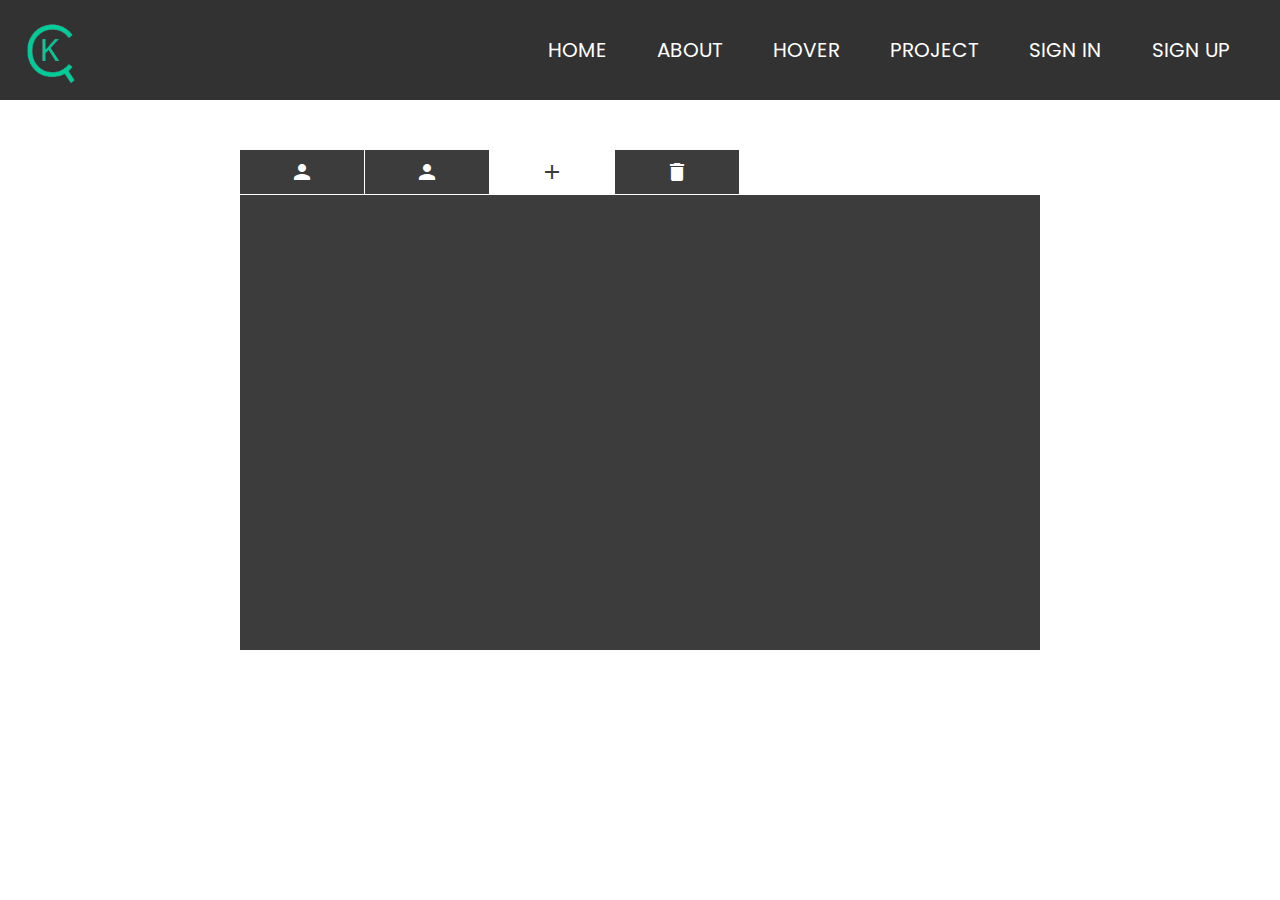
<file: index.html>
<!DOCTYPE html>
<html lang="en">
<head>
    <meta charset="UTF-8">
    <meta http-equiv="X-UA-Compatible" content="IE=edge">
    <meta name="viewport" content="width=device-width, initial-scale=1.0">
    <title>Document</title>
    <link rel="stylesheet" href="test2.css">
    <link rel="stylesheet" href="https://fonts.googleapis.com/icon?family=Material+Icons">
    <link rel="icon"  type="images/x-icons" href="image/k.png">
</head>
<body>
<!--Menu-->
  <div class="logo">
    <img src="image/k.png" height="100" width="100">
    <ul>
      <div class="rwd-change">
        <li><a href="" >Home</a></li>
        <li><a href="#about" >About</a></li>
        <li><a href="" >Hover</a></li>
        <li><a href="" >Project</a></li>
        <li><a href="" >Sign In</a></li>
        <li><a href="" >Sign up</a></li>
      </div>
     <li class="hamburger">
      <div class="line"></div>
      <div class="line"></div>
      <div class="line"></div>
    </li>
    </ul>
  </div>
<!--About-->
  <div id="about">
    <ul id="information">
      <li><a href="#nhat-phi-inf" class="material-icons">person</a></li>
      <li><a href="#chau-kiet-inf" class="material-icons">person</a></li>
      <li><a href="#add-new-inf" class="material-icons" id="add">add</a></li>
      <li><a href="#add-new-inf" class="material-icons" id="delete">delete</a></li>
    </ul>
    <div id="nhat-phi-inf">
      <p class="material-icons" id="inf1">account_box</p>
      <pre class="inf1">
          Name: Nguyen Nhat Phi
          Age: 19 years old
          Front End Developer (FE)
      </pre>
    </div>
    <div id="chau-kiet-inf">
      <p class="material-icons" id="inf2">account_box</p>
      <pre class="inf2">
          Name: Chau Quoc Kiet
          Age: 19 years old
          Front End Developer (FE)
      </pre>
    </div>
    <div id="add-new-inf">
      <p class="material-icons" id="inf3">add</p>
      <p id="add-1">Add New Person</p>
    </div>
 </div>
 <!--Hover-->
 <span></span>
 <script src="test2.js"></script>
</body>
</html>
</file>
<file: test2.css>
@import url('https://fonts.googleapis.com/css2?family=Poppins:ital,wght@0,200;0,400;0,800;1,600&display=swap');

*{
    margin: 0;
    padding: 0;
    font-family: Poppins,sans-serif;
}
body{
    overflow-x:hidden;
}
:root{
    --white:#fff;
    --red:rgb(168, 28, 28);
    --black:rgb(50,50,50);
}
.logo{
    display:flex;
    justify-content: space-between;
    align-items: center;
    background: var(--black);
    max-width:100vw;
}
.logo ul{
    list-style-type: none;
    display:flex;
    align-items: center;
}
.rwd-change{
    display:flex;
    justify-content: center;
    align-items: center;
}
.logo li{
    margin-right:50px;
}
.logo a{
    text-decoration: none;
    color:var(--white);
    text-transform: uppercase;
    font-size: 20px;
    transition:color 0.6s;
}
.logo a:hover{
    color:red;
}
.hamburger{
    display:none;
}
/* About*/
#about {
    position: relative;
    margin: auto;
    top: 50px;
    width: 800px;
    height: 500px;
    
    background-color: rgb(60,60,60);
}
/*About (Target)*/
#about div {
    display: none;
}

#about div:target {
    display: block;
}
/*About (Menu)*/
ul#information {
    list-style-type: none;
    padding: 0;
    margin: 0;
    overflow: hidden;
    background-color: white;  
}

ul#information li {
    float: left; 
}

ul#information li a {
    display: block;
    padding: 10px 50px;
    text-decoration: none;
    text-align: center;
    color: white;
    background-color: rgb(60,60,60);
    border-right: 1px solid white;
    border-bottom: 1px solid white;
}
ul#information li a:hover {
    background-color: white;
    color: rgb(60,60,60);
}
/*About Add*/
#about #information #add {
    color: rgb(60,60,60);
    background-color: white;
    font-weight: 500;
}

#about #information #add:hover {
    background-color:rgb(60,60,60);
    color: white;
}
/*About (Information)*/
/*Nhat-Phi-Inf*/
#nhat-phi-inf p#inf1 {
    position: relative;
    top: 50px;
    left: 12px;
    margin: 0;
    color: white;
    font-size: 350px;
}

#nhat-phi-inf .inf1 {
    position: absolute;
    top: 160px;
    right: 50px;
    display: inline-block;
    color: hsl(40,100%,50%);
    line-height: 70px;
    font-size: 32px;
    font-family: 'Segoe UI', Tahoma, Geneva, Verdana, sans-serif;
}
/*Chau-Kiet-Inf*/
#chau-kiet-inf p#inf2 {
    position: relative;
    top: 50px;
    left: 12px;
    margin: 0;
    color: white;
    font-size: 350px;
}
#chau-kiet-inf .inf2 {
    position: absolute;
    top: 160px;
    right: 50px;
    display: inline-block;
    color: mediumseagreen;
    line-height: 70px;
    font-size: 32px;
    font-family: 'Segoe UI', Tahoma, Geneva, Verdana, sans-serif;
}
/*Add-New-Inf*/
#add-new-inf p#inf3 {
    position: relative;
    top: 80px;
    left: 250px;
    margin: 0;
    color: white;
    font-size: 300px;
}

#add-new-inf p#inf3:hover {
    color: rgba(255,255,255,0.2);
}

#add-new-inf p#add-1 {
    position: absolute;
    bottom: 0;
    font-size: 32px;
    font-family: 'Segoe UI', Tahoma, Geneva, Verdana, sans-serif;  
    left: 279px;
    color: white; 
}
.div{
    height: 10px;
    width: 10px;
    background: red;
}
/*About ( finish )*/
/*responsive*/
@media (max-width:830px){
    .rwd-change{
        position:absolute;
        top:100px;
        right:-150px;
        background:#36AF57;
        flex-direction: column;
        z-index:1;
        width: 120px;
        transition:0.6s;
    }
    /*toggle class addition*/
    .rwd-visible{
        right:0px;
    }
    .logo li{
        margin:10px 0;
    }
    .hamburger{
        display: flex;
        width: 120px;
        align-items: center;
        flex-direction: column;
    }
    .logo a{
        transition:0s;
    }
    .logo a:hover{
        color:rgb(60,60,60);
    }
    .line{
        height: 5px;
        width: 35px;
        margin: 4px 0;
        background: #fff;
        transition:0.6s;
    }
    #about{
        max-width: 80vw;
    }
    #nhat-phi-inf #inf1{
        display:none;
    }
}
</file>
